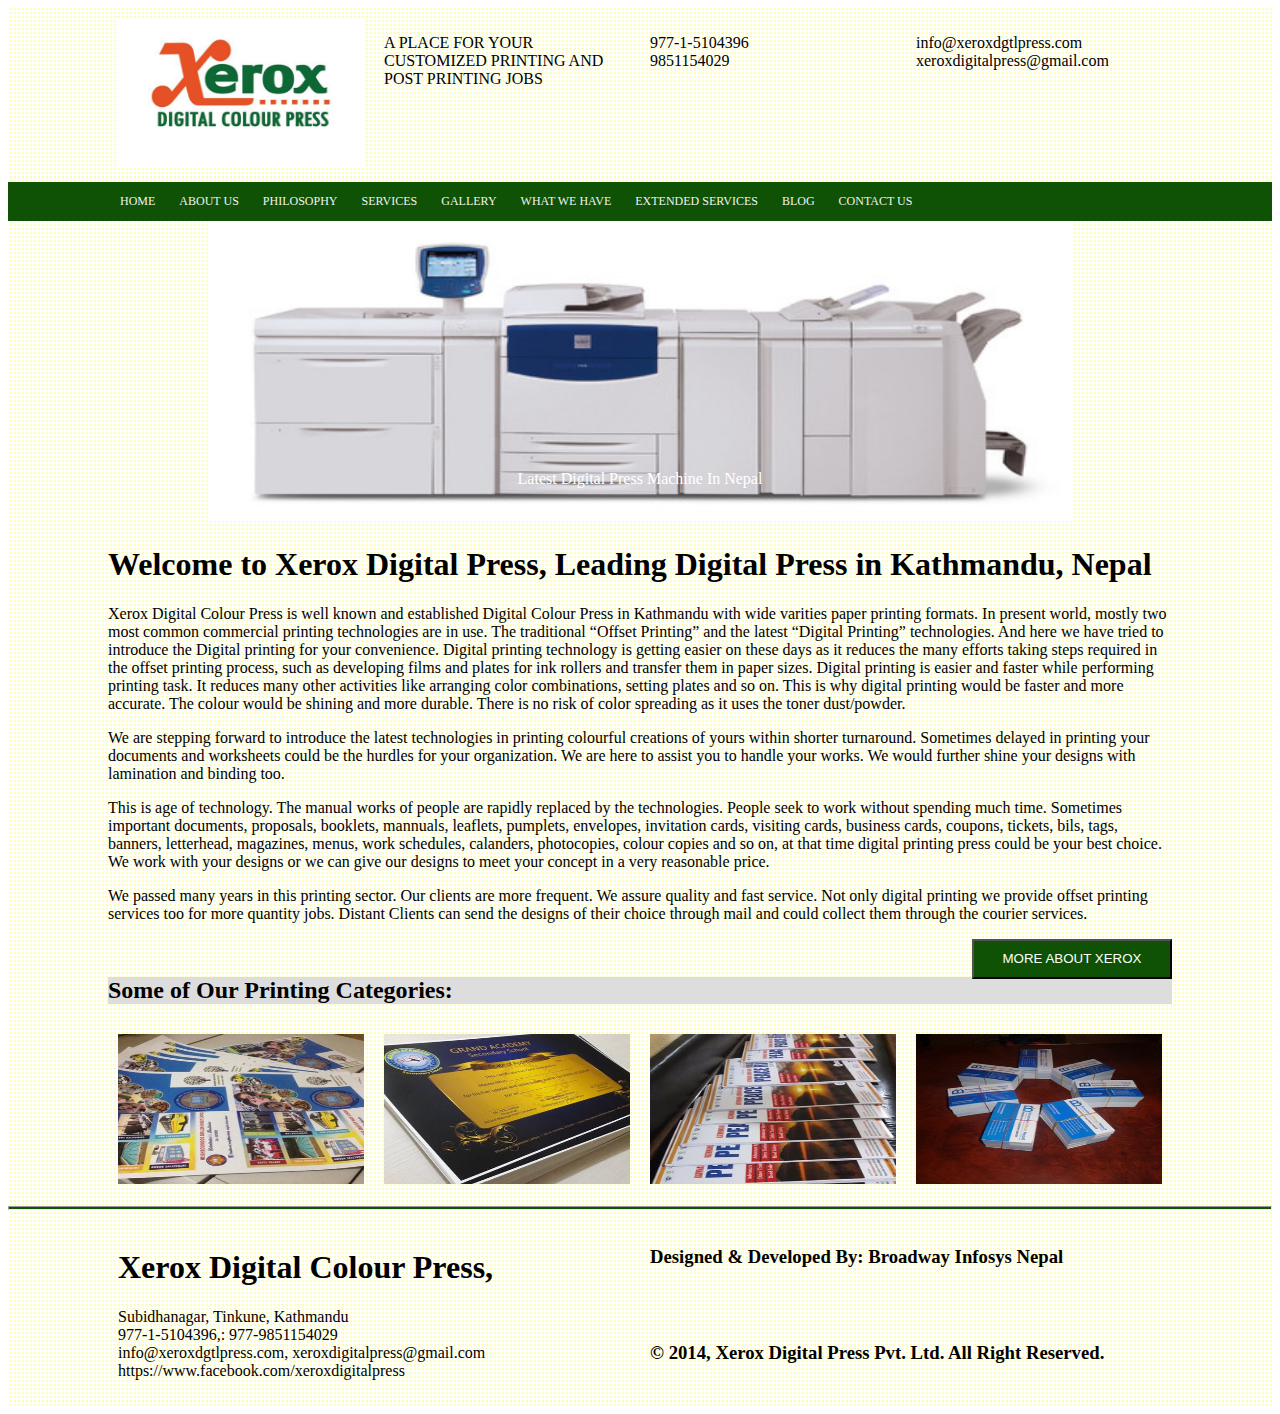
<file: index.html>
<!DOCTYPE html>
<html>
<head>
  <title>Xerox Digital Press</title>
  <link rel="stylesheet" type="text/css" href="css/style.css">
</head>
<body>
  <div class="background">
  <div class="topnav">
      <div class="container">

        <div class="row">
          <div class="column">
            <img src="images/logo.jpg">
          </div>
          <div class="column">
            <p>A PLACE FOR YOUR CUSTOMIZED PRINTING AND POST PRINTING JOBS</p>
          </div>
          <div class="column">
        
                <p>977-1-5104396<br>9851154029</p>
                </div>
            <div class="column">
            <p>info@xeroxdgtlpress.com<BR>xeroxdigitalpress@gmail.com</p>
            </div>
          </div>
          
      </div>
      
  </div>

  <div class="nav">
      <div class="container">
        <a class="active" href="#">HOME</a>
        <a href="#">ABOUT US</a>
        <a href="#">PHILOSOPHY</a>
        <a href="#">SERVICES</a>
        <a href="#">GALLERY</a>
        <a href="#">WHAT WE HAVE</a>
        <a href="#">EXTENDED SERVICES</a>
        <a href="#">BLOG</a>
        <a href="#">CONTACT US</a>

        </div>
  </div>

  <div class="banners">
      <div class="container">
        <div class="description">
        <img src="images/printer.jpg">
        <div class="centered">Latest Digital Press Machine In Nepal</div>
        </div>
        </div>
         
  </div>
  <div class="container">

        <h1>Welcome to Xerox Digital Press, <span class="text">Leading Digital Press in Kathmandu, Nepal</span></h1> 

        <p>Xerox Digital Colour Press is well known and established Digital Colour Press in Kathmandu with wide varities paper printing formats. In present world, mostly two most common commercial printing technologies are in use. The traditional “Offset Printing” and the latest “Digital Printing” technologies. And here we have tried to introduce the Digital printing for your convenience. Digital printing technology is getting easier on these days as it reduces the many efforts taking steps required in the offset printing process, such as developing films and plates for ink rollers and transfer them in paper sizes. Digital printing is easier and faster while performing printing task. It reduces many other activities like arranging color combinations, setting plates and so on. This is why digital printing would be faster and more accurate. The colour would be shining and more durable. There is no risk of color spreading as it uses the toner dust/powder.</p>

        <p>We are stepping forward to introduce the latest technologies in printing colourful creations of yours within shorter turnaround. Sometimes delayed in printing your documents and worksheets could be the hurdles for your organization. We are here to assist you to handle your works. We would further shine your designs with lamination and binding too.</p>

        <p>This is age of technology. The manual works of people are rapidly replaced by the technologies. People seek to work without spending much time. Sometimes important documents, proposals, booklets, mannuals, leaflets, pumplets, envelopes, invitation cards, visiting cards, business cards, coupons, tickets, bils, tags, banners, letterhead, magazines, menus, work schedules, calanders, photocopies, colour copies and so on, at that time digital printing press could be your best choice. We work with your designs or we can give our designs to meet your concept in a very reasonable price.</p>

        <p>We passed many years in this printing sector. Our clients are more frequent. We assure quality and fast service. Not only digital printing we provide offset printing services too for more quantity jobs. Distant Clients can send the designs of their choice through mail and could collect them through the courier services.</p>

        <div class="about_us">

            <button class="button">MORE ABOUT XEROX</button>
        </div>
        <br>

        <div class="panal_box">
            <div class="box_header">
              <h2 class="header_text">Some of Our Printing Categories:</h2>
                
            </div>
            <div class="row">
                <div class="column">

            <img src="images/img11.jpg">
        </div>
        <div class="column">
            <img src="images/img12.jpg">
          </div>
          <div class="column">
            <img src="images/img13.jpg">
        </div>
          <div class="column">
            <img src="images/img14.jpg">
        </div>
      </div>
        </div>

    </div>
    <hr>

    <div class="container">
       <div class="footer">
          <div class="row">
          <div class="column">
            <h1>Xerox Digital Colour Press,</h1>
            <p>Subidhanagar, Tinkune, Kathmandu <br> 977-1-5104396,: 977-9851154029 <br> info@xeroxdgtlpress.com, xeroxdigitalpress@gmail.com<br> https://www.facebook.com/xeroxdigitalpress</p>
          </div>
          <div class="column">
            <h3>Designed & Developed By: Broadway Infosys Nepal</h3>
            <br>
            <br>
            <h3>© 2014, Xerox Digital Press Pvt. Ltd. All Right Reserved.</h3>
            
        </div>
      </div>
        </div>
    </div>
      
    </div>
</div>


</body>
</html>
</file>
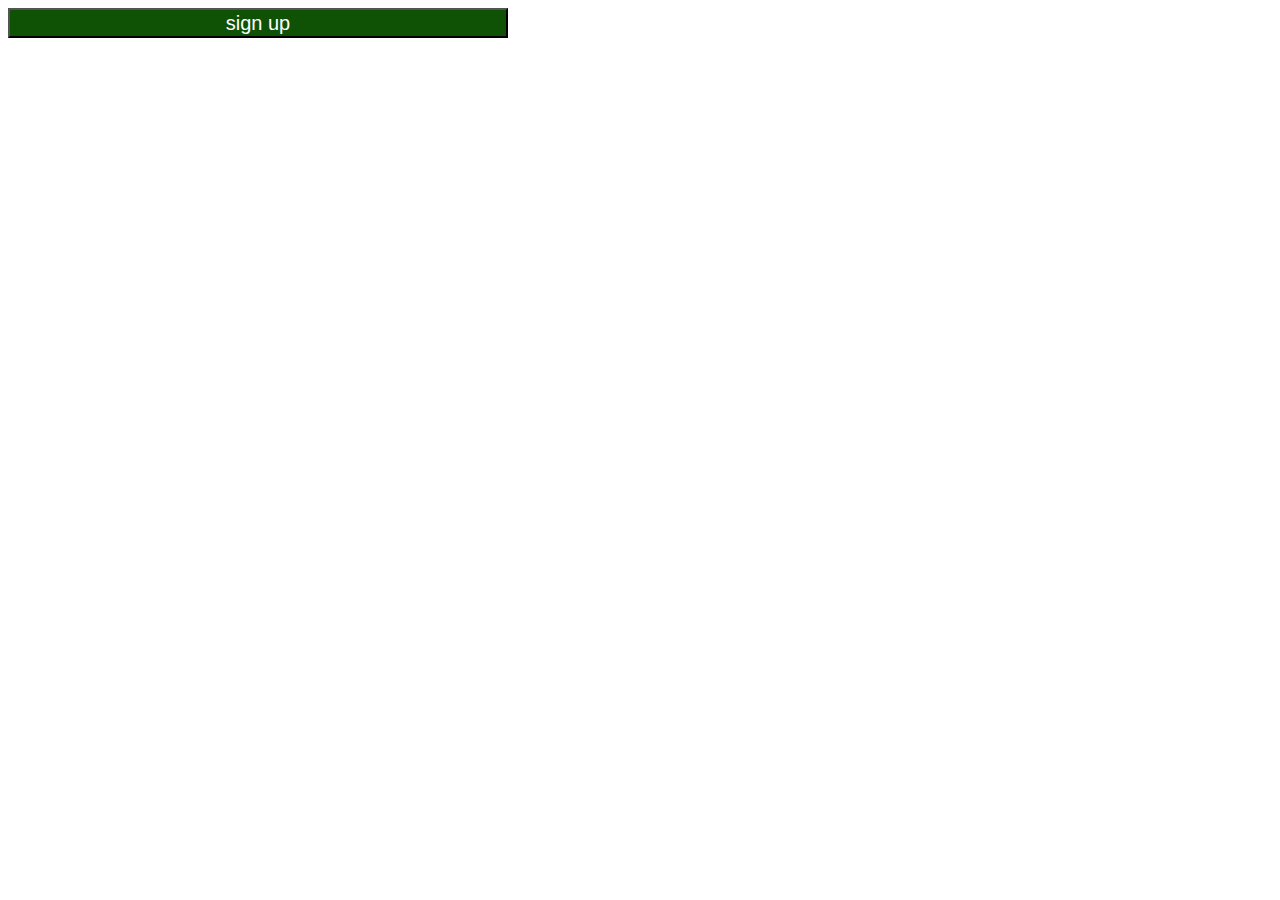
<file: css/but.html>
<!DOCTYPE html>
<html>
<head>
  <title></title>
  <style type="text/css">
  	.button1{
  		width: 500px;
        height: 30px;
       font-size: 20px;
       background-color: #0F5205 ;
       color: white;
}
  	}
  </style>
</head>
<body>
 
 <button class="button1">sign up</button>
 
</body>
</html>
</file>
<file: css/style.css>
.background{
  background-color: #fffeb5;
opacity: 1;
background-image: linear-gradient(45deg, #ffffff 50%, #fffeb5 50%);
background-size: 4px 4px;
}

.container{
  margin: 0 100px;
  
 
}
.topnav img{
  width: 500px;
  height: 150px;
}
.row{
  display: flex;
  justify-content: space-between;
}

.column{
  width: 100%;
  padding: 10px;

}
/*.column {
  float: right;
  width: 20%;
  padding: 10px;
  height: 50%; 
}*/
.nav {
  background-color: #0F5205 ;
  overflow: hidden;
}


.nav a {
  float: left;
  color: #f2f2f2;
  text-align: center;
  padding: 12px 12px;
  text-decoration: none;
  font-size: 12px;
}


  background-color: #ddd;
  color: black;
}


.text{
  font-size: 20px;
}

.banners img{
 
  width: 100%;
  height: 300px;
}

.description {
  margin: 0 100px;
  position: relative;
  text-align: center;
  color: white;

}
.centered {
  position: absolute;
  top: 85%;
  left: 50%;
  transform: translate(-50%, -50%);
}


.about_us{
  float: right;

}
.button {
  width: 200px;
  height: 40px;
  font-size:12;
  background-color: #0F5205 ;
  color: white;

}

.column img{
  width: 100%;
  height: 150px;
}

hr{
  height: 2px;
  background-color:  #0F5205;

}
 
/*.panal_box{
  margin: 0 100px;
}*/
.box_header{
  background-color: #ddd;

}
</file>
